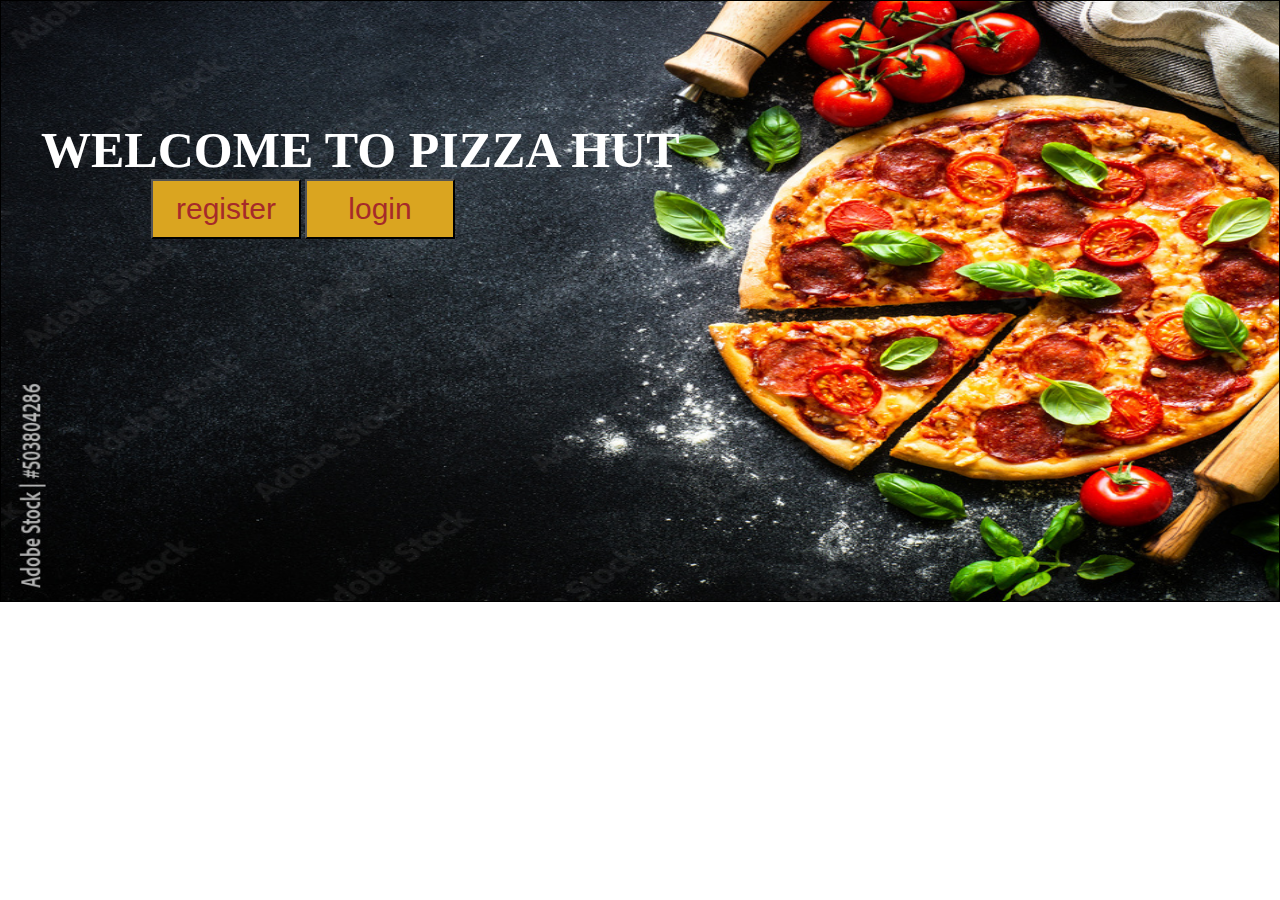
<file: index.html>
<!DOCTYPE html>
<html lang="en">
<head>
    <meta charset="UTF-8">
    <meta name="viewport" content="width=device-width, initial-scale=1.0">
    <title>pizza Hut</title>
    <link rel="stylesheet" href="style.css">
</head>
<body>
  <div id="out">
    <h1>WELCOME TO PIZZA HUT</h1>
    <button id="register"><a href="register.html">register</a></button>
    <button id="login"><a href="login.html">login</a></button>
  </div>
</body>
</html>
</file>
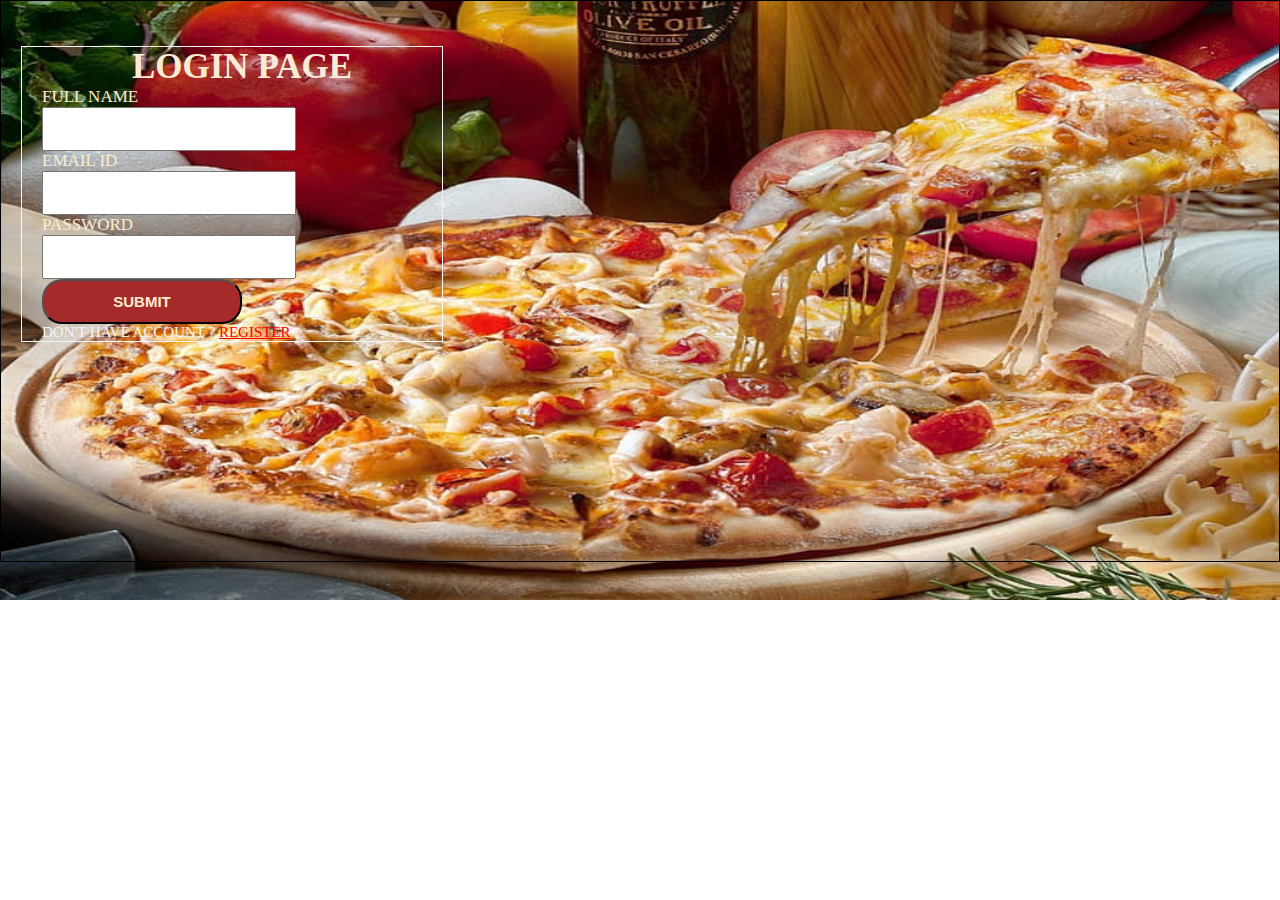
<file: login.html>
<!DOCTYPE html>
<html lang="en">
<head>
    <meta charset="UTF-8">
    <meta name="viewport" content="width=device-width, initial-scale=1.0">
    <title>LOGIN PAGE</title>
    <link rel="stylesheet" href="register.css">
    <link rel="stylesheet" href="login.css">
</head>
<body>
  <form action="">
    <h1>LOGIN PAGE</h1>
    <label for="">FULL NAME</label><br>
    <input type="text"><br>
    <label for="">EMAIL ID</label><br>
    <input type="email"><br>
    <label for="">PASSWORD</label><br>
    <input type="password"><br>
    <button>SUBMIT</button>
    <p>DON'T HAVE ACCOUNT ? <a href="register.html">REGISTER</a></p>
  </form>
</body>
</html>
</file>
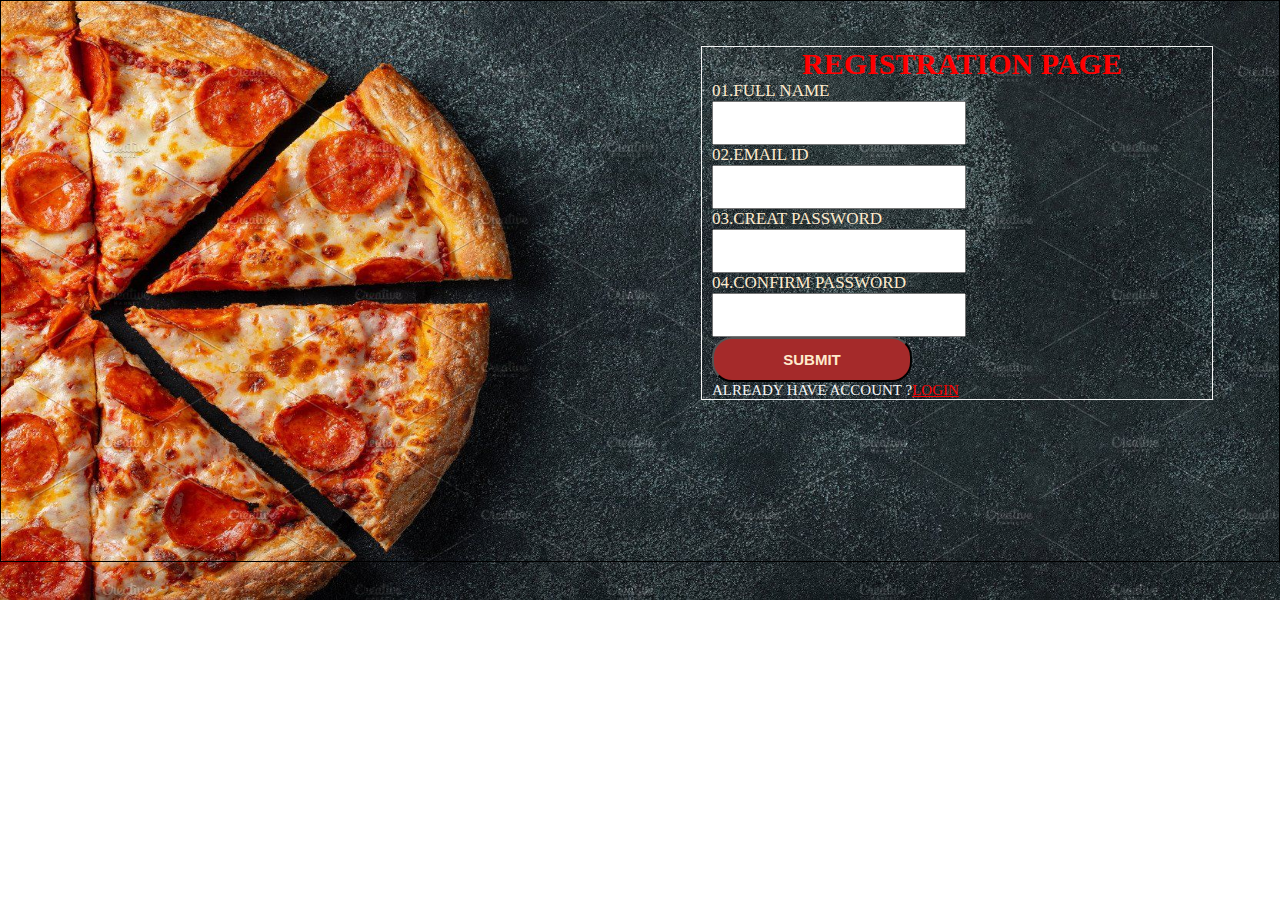
<file: register.html>
<!DOCTYPE html>
<html lang="en">
<head>
    <meta charset="UTF-8">
    <meta name="viewport" content="width=device-width, initial-scale=1.0">
    <title>registration page</title>
    <link rel="stylesheet" href="register.css">
</head>
<body>
  <form action="">
    <h1>REGISTRATION PAGE</h1>
    <label for="">01.FULL NAME</label><br>
    <input type="text"><br>
    <label for="">02.EMAIL ID</label><br>
    <input type="email"><br>
    <label for="">03.CREAT PASSWORD</label><br>
    <input type="password"><br>
    <label for="">04.CONFIRM PASSWORD</label><br>
    <input type="password"><br>
    <button>SUBMIT</button>
    <p>ALREADY HAVE ACCOUNT ?<a href="login.html">LOGIN</a></p>
  </form>  
</body>
</html>
</file>
<file: style.css>
*{
    margin: 0px;
padding: 0px;
}
#out{
    border: solid 1px;
    height: 600px;
    background-image: url(bg1.jpg);
    background-repeat: no-repeat;
    background-size: 1350px 600px;

}
h1{
    color: white;
    font-size: 50px;
    margin-top: 120px;
    margin-left: 40px;
}
#register,#login{
    height: 60px;
    width: 150px;
    background-color: goldenrod;

}
#register{
    margin-left: 150px;
}
#register a,#login a{
    color: brown;
    font-size: 30px;
    text-decoration: none;
}
#register:hover{
    background-color: pink;
}
#login:hover{
    background-color: pink;
}
</file>
<file: register.css>
*{
    margin: 0px;
    padding: 0px;
}
body{
    border: solid 1px;
    height: 560px;
    background-image: url(bg2.jpg);
    background-repeat: no-repeat;
    background-size: 1400px 600px;
}
form{
    border: solid 1px whitesmoke;
    margin-left: 700px;
    width: 500px;
    margin-top: 45px;
    padding-left: 10px;
}
label{
    color: blanchedalmond;
    font-size: 17px;
}
h1{
    color: red;
    font-size: 30px;
    text-align: center;
}
input{
    height: 40px;
    width: 250px;
}
button{
    height: 45px;
    width: 200px;
    background-color: brown;
    color: blanchedalmond;
    font-size: 15px;
    font-weight: bold;
    border-radius: 20px;
}
p{
    color: whitesmoke;
    font-size: 15px;

}
p a{
    color: red;
    font-size: 15px;
}
</file>
<file: login.css>
body{
    background-image: url(bg3.jpg);
}
form{
    margin-left: 70px;
    width: 400px;
    padding-left: 20px;
    margin-left: 20px;
}
h1{
    color: antiquewhite;
    font-size: 35px;
}
</file>
